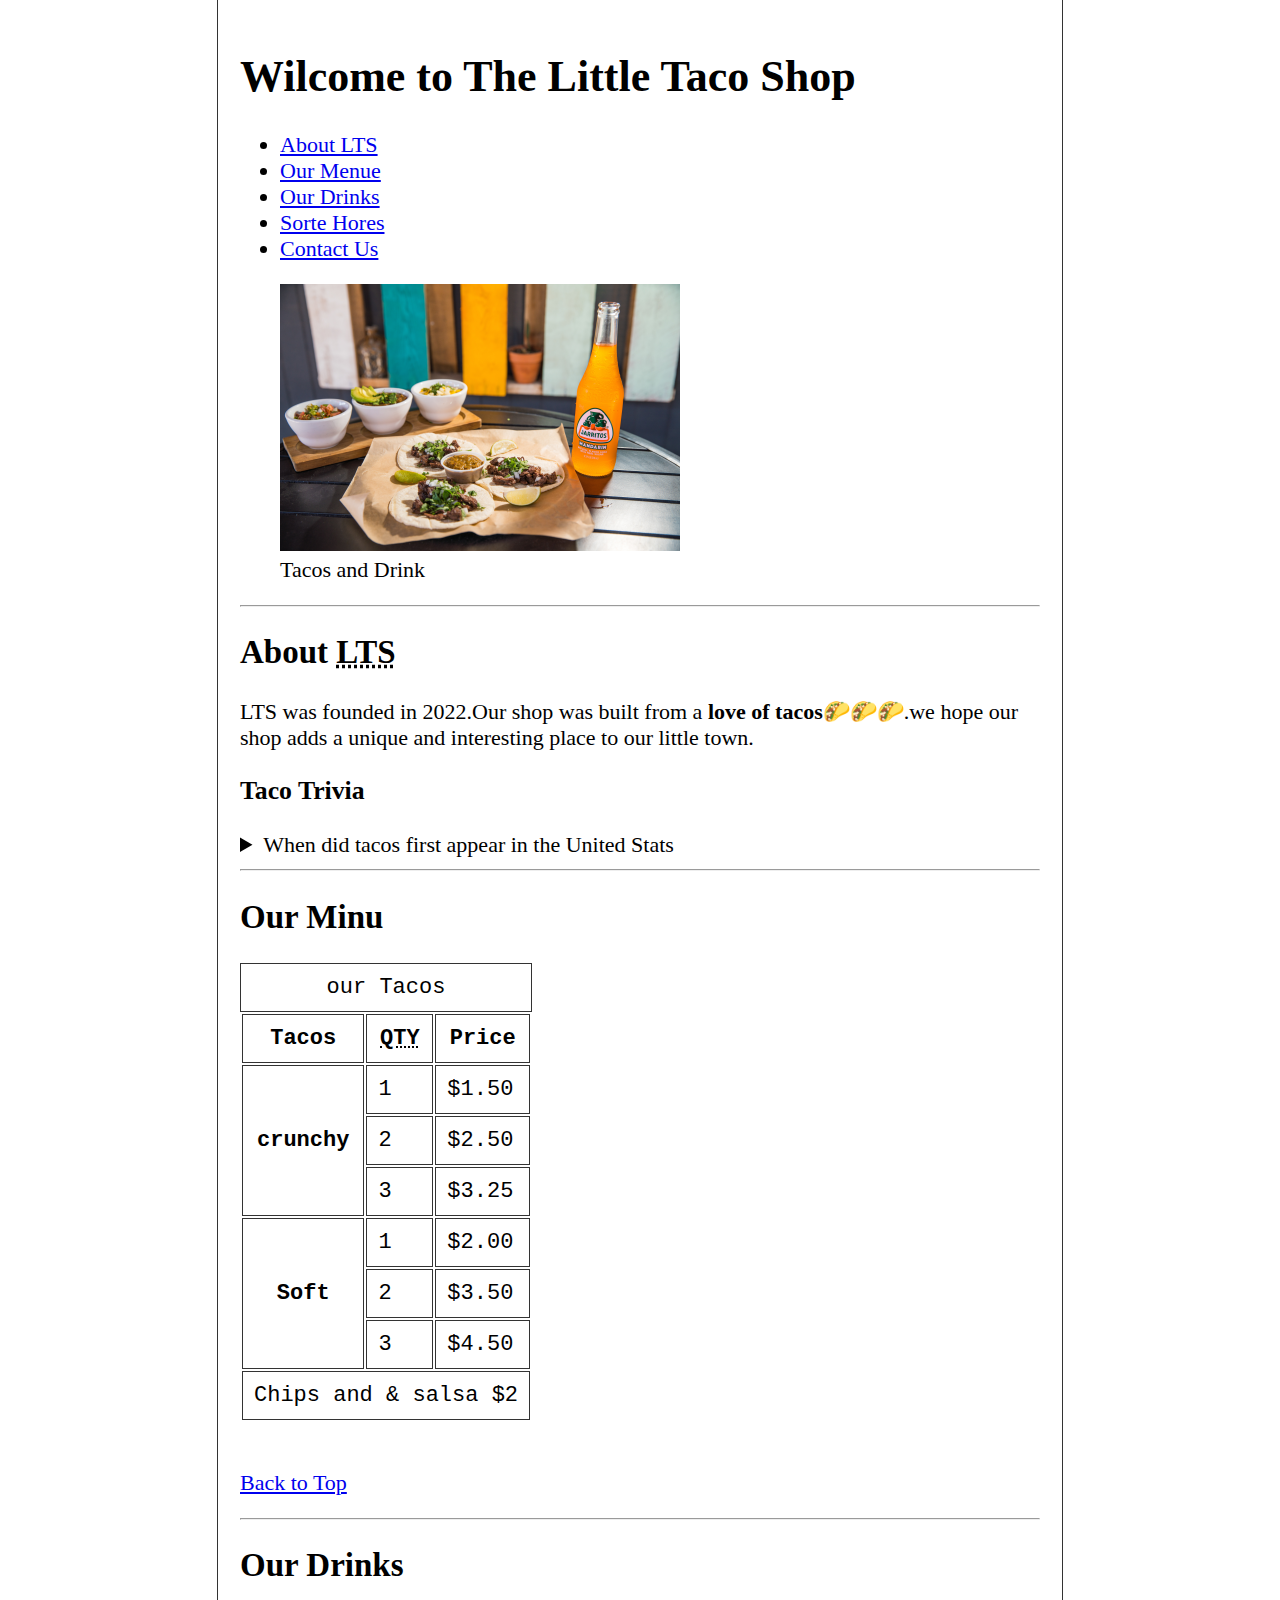
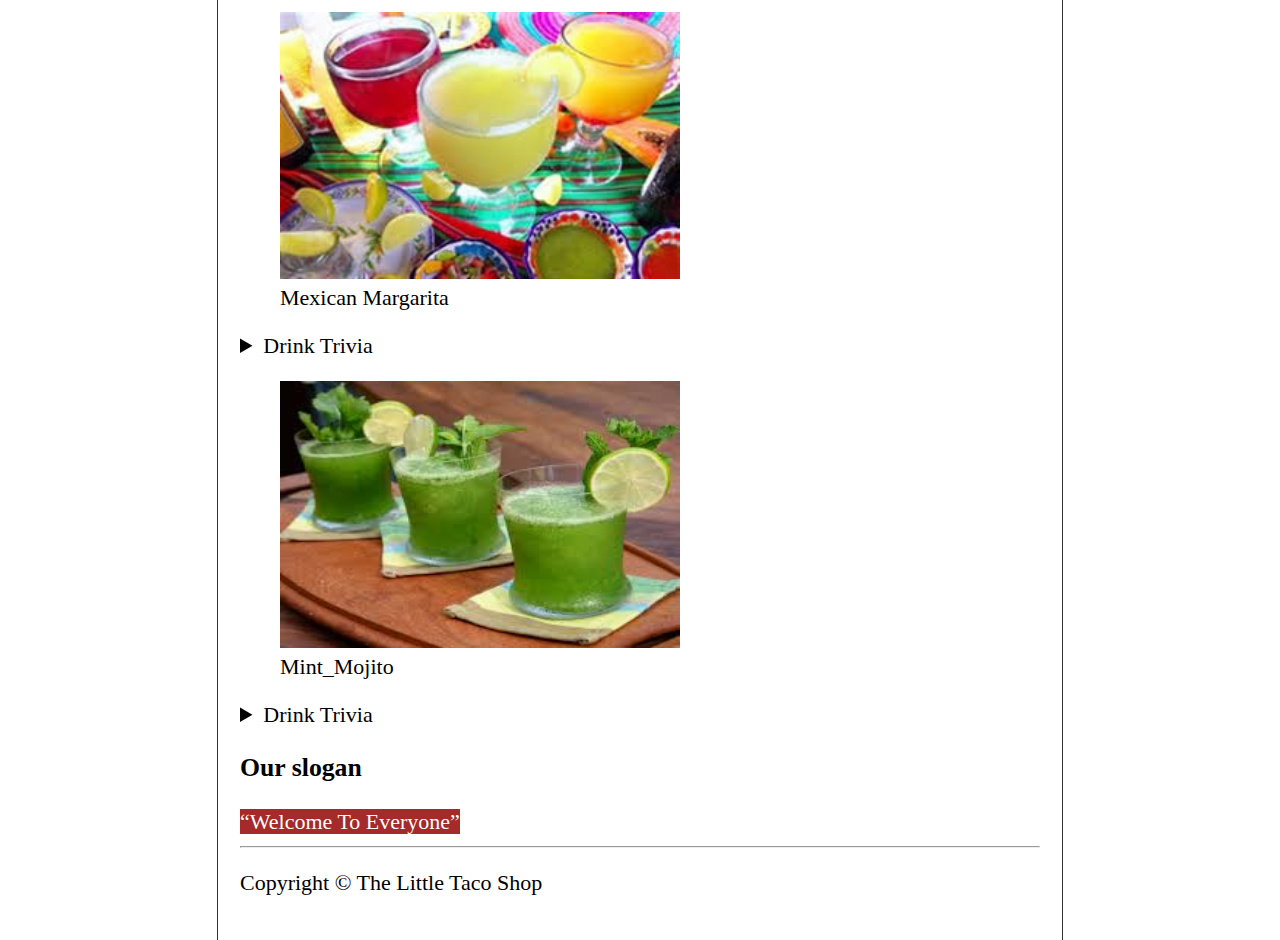
<file: index.html>
<!DOCTYPE html>
<html lang="en">

    <head>
        <meta charset="UTF-8">
        <meta name="author" content="Hassan Omran">
        <meta name="description" content="the official website for The little Taco Shop">
        <title>The Little Taco Shop</title>
        <link rel="icon" href="favicon.ico" type="image/x-icon">
        <link rel="stylesheet" href="css/style.css">
    </head>
    <body>

        <header>
            <h1>Wilcome to The Little Taco Shop</h1>
            <nav>
                <ul>
                    <li>
                        <a href="#About">About <abbr title="Little Taco Shop">LTS</abbr></a>
                    </li>
                    <li>
                        <a href="#Menu">Our Menue</a>
                    </li>
                    <li>
                        <a href="#Drinks">Our Drinks</a>
                    </li>
                    <li>
                        <a href="hours.html">Sorte Hores</a>
                    </li>
                    <li>
                        <a href="contact.html">Contact Us</a>
                    </li>
                </ul>
            </nav>

            <figure>
                <img src="img/tacos_and_drink_400x267.png" alt="tacos and a dirnk" title="we love tacos!" width="400" height="267">
                <figcaption>
                    Tacos and Drink
                </figcaption>
            </figure>
        </header>
        <hr>
        <main>
            <!--our content-->
         <article>
            <h2 id="About">About <abbr title="Little Taco Shop">LTS</abbr></h2>
            <p>
                <abbr type="Little Taco Shop">LTS</abbr> was founded in 
                <time datatime="2022">2022</time>.Our shop was built from a 
                <strong>love of tacos</strong>🌮🌮🌮.we hope our shop adds a unique and interesting place to our little town.
            </p>
            <aside>
                <h3>Taco Trivia</h3>
                <details>
                    <summary>When did tacos first appear in the United Stats</summary>
                <p>
                    Jeffery M.Pilcher,taco historian and professor of history at the University of Minnesota,says the earliest mention of tacos in the United States are in newspaper from <time datatime="1905">1905</time>.(source: <cite><a href="https://www.smithsonianmag.com/">Smithsonian Magzine</a></cite>)
                </p>
                </details>
            </aside>
         </article>
         <hr>
             <artical id="Menu">
            <h2>Our Minu</h2>
            <table>
                <caption>our Tacos</caption>
                <thead>
                    <tr>
                        <th>Tacos</th>
                        <th scope="col"><abbr title="Quantity">QTY</abbr></th>
                        <th scope="col">Price</th>
                      </tr>
                </thead>
                <tbody>
                    <tr>
                        <th scope="row" rowspan="3">
                            crunchy
                        </th>
                        <td>1</td>
                        <td>$1.50</td>
                    </tr>
                    <tr>
                        <td>2</td>
                        <td>$2.50</td>
                    </tr>
                    <tr>
                        <td>3</td>
                        <td>$3.25</td>
                    </tr>
                    <tr>
                        <th scope="row" rowspan="3">
                            Soft
                        </th>
                        <td>1</td>
                        <td>$2.00</td>
                    </tr>
                    <tr>
                        <td>2</td>
                        <td>$3.50</td>
                    </tr>
                    <tr>
                        <td>3</td>
                        <td>$4.50</td>
                    </tr>
                </tbody>
                <tfoot>
                    <tr>
                       <td colspan="3">
                         Chips and &amp; salsa $2</td>
                    </tr>
                </tfoot>
            </table>
            <br>
            <p><a href="#">Back to Top</a></p>
         </artical>
         <hr>
         <artical id="Drinks">
            <h2>Our Drinks</h2>
            <div class="Drink">
                <div>
                <figure >
                    <img src="img/Mexican_Margarita.jpeg" alt="Mexican_Margarita drink" title="Delicious drink" width="400" height="267">
                    <figcaption>Mexican Margarita</figcaption>
                </figure>
                <details>
                    <summary>Drink Trivia</summary>
                    <p>
                        <strong>The margarita</strong> is a popular Mexican cocktail known for its tangy and refreshing taste. It's typically served in a salt-rimmed glass.
                    </p>
                </details>
                </div>
                <!-- sec -->
                <div>
                <figure >
                    <img src="img/Mint_Mojito.jpeg" alt="Mint_Mojito_drink" title="Delicious drink" width="400" height="267">
                    <figcaption>Mint_Mojito</figcaption>
                </figure>
                <details>
                    <summary>Drink Trivia</summary>
                    <p>
                        <strong>The mint Mojito</strong> is a popular and refreshing drink worldwide, known for its unique flavor that combines the sweetness of sugar, the tartness of lime, and the refreshing aroma of mint.
                    </p>
                </details>
                <div >
                    <h3>Our slogan</h3>
                    <q style="background-color: brown;color: white;">Welcome To Everyone</q>
                </div>
                </div>
                
            </div>
         </artical>
    </main>
    <hr>
    <footer>
        <p>Copyright &copy; The Little Taco Shop</p>
    </footer>
</body>
</html>
</file>
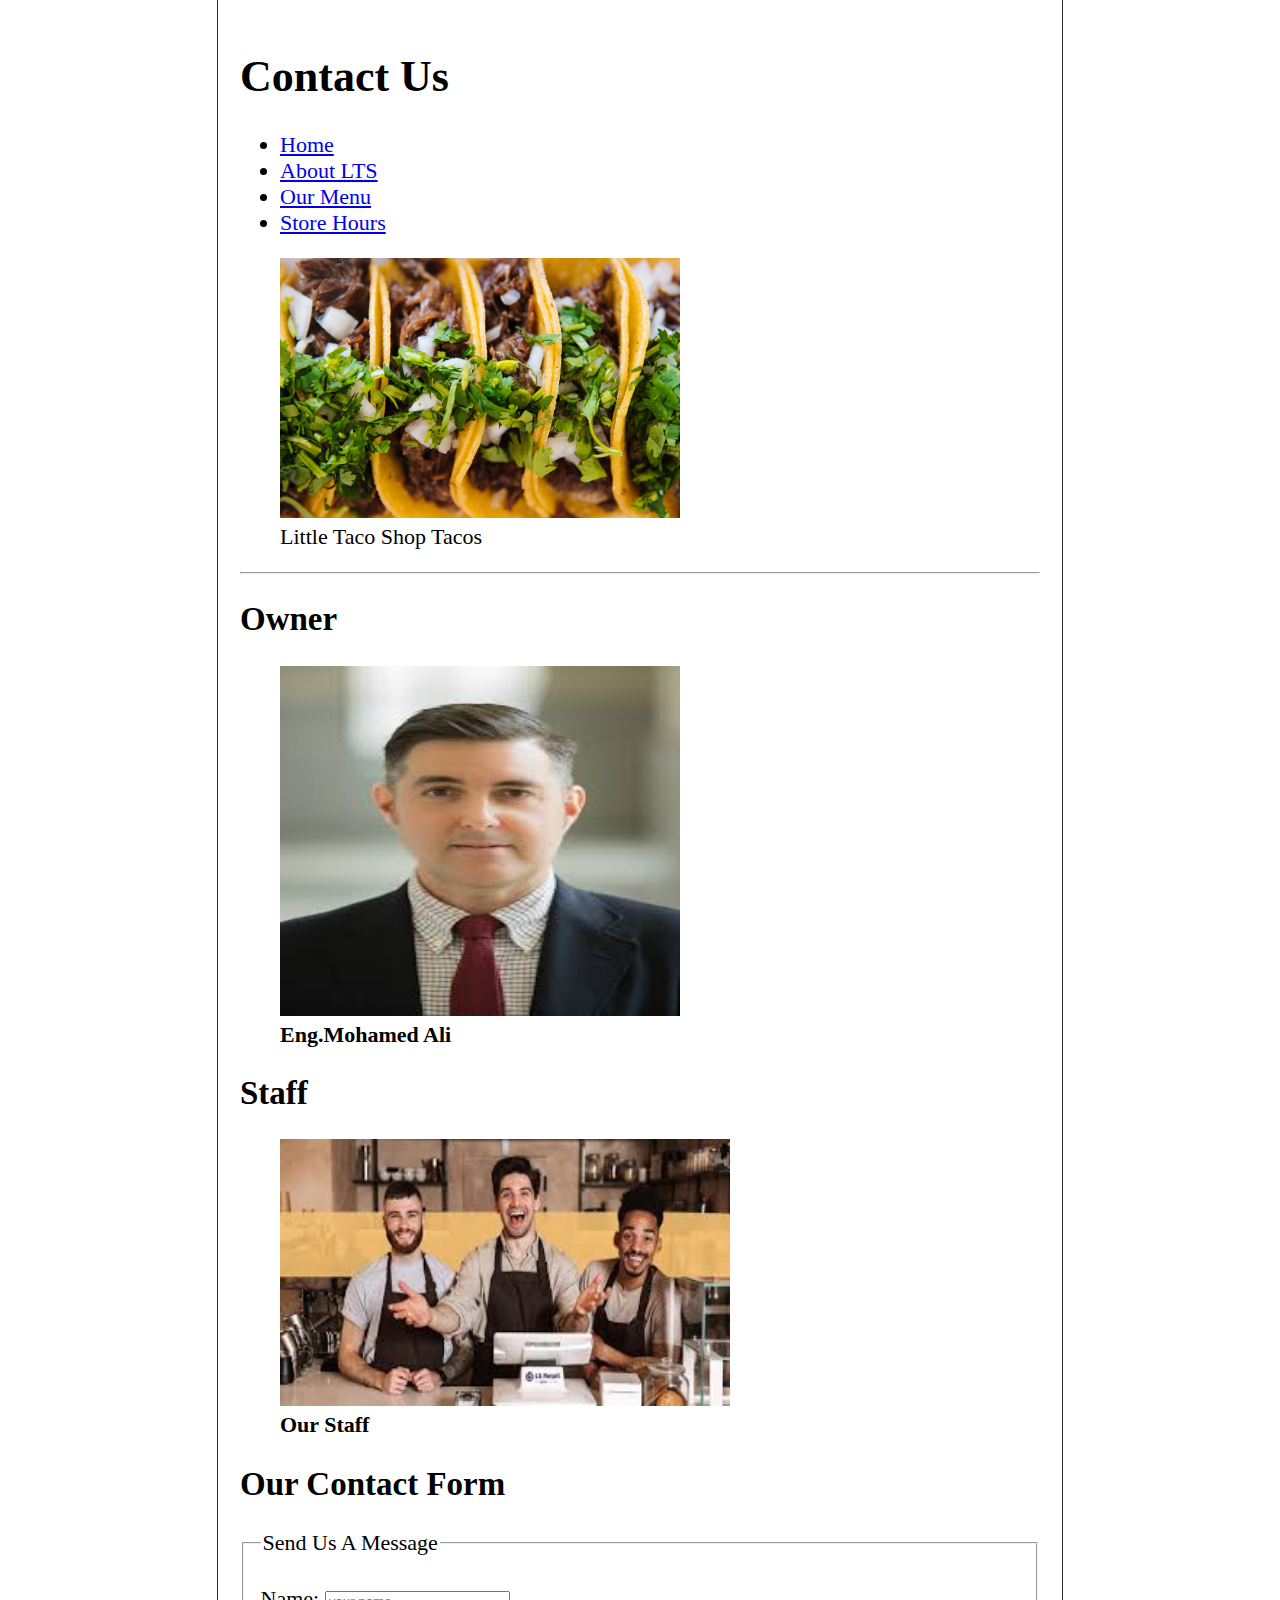
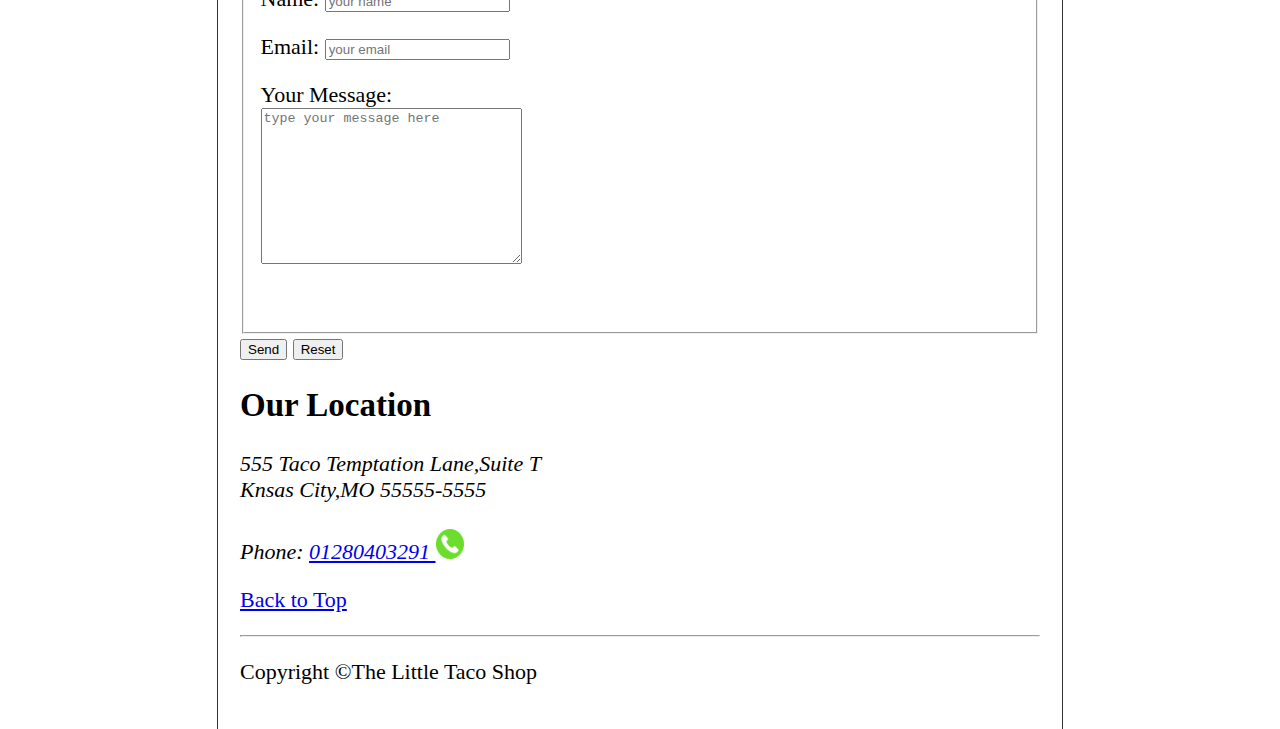
<file: contact.html>
<!DOCTYPE html>
<html lang="en">
    <head>
        <meta charset="UTF-8">
        <meta name="author" content="Hassan Omran">
        <meta name="description" content="Contact information for the Little Taco Shop">
        <title>Contact Us - LTS</title>
        <link rel="icon" href="/favicon.ico" type="image/x-icon">
        <link rel="stylesheet" href="css/style.css">
    </head>
    <body>

        <header>
            <h1>Contact Us</h1>
            <nav>
                <ul>
                    <li>
                        <a href="/">Home</a>
                    </li>
                    <li>
                        <a href="/#About">About <abbr title="Little Taco Shop">LTS</abbr></a>
                    </li>
                    <li>
                        <a href="/#Menu">Our Menu</a>
                    </li>
                    <li>
                        <a href="/hours.html">Store Hours</a>
                    </li>
                </ul>
            </nav>
            <figure>
                <img src="img/tacos_close_up_400x260.png" alt="Little Taco Shop Tacos" title="tacos ready to eat!" width="400" height="260">
                <figcaption>Little Taco Shop Tacos</figcaption>
            </figure>
        </header>
        <hr>
        <main>
            <aside>
                <div>
                  <h2>Owner</h2>
                  <figure>
                    <img src="img/owner.jpeg" title="man" width="400" height="350">
                    <figcaption><b> Eng.Mohamed Ali</b></figcaption>
                  </figure>
                </div>
                <!-- staff -->
                <div>
                  <h2>Staff</h2>
                  <figure>
                    <img src="img/Staff-of-our_restaurant.jpeg" alt="Staff of our restaurant" title="We love work in a team" width="450" height="267">
                    <figcaption><b>Our Staff</b></figcaption>
                  </figure>
                </div>
            </aside>
            <section>
            <h2>Our Contact Form</h2>
           <form action="https://httpbin.org/get" method="get">
            <fieldset>
                <legend>Send Us A Message</legend>
               <p>
                <label for="name">Name:</label>
                <input type="text" name="name" id="name" placeholder="your name" required >
               </p>
               <p>
                <label for="email">Email:</label>
                <input type="email" name="email" placeholder="your email" required >
               </p>
               <p>
                <label for="message">Your Message:</label><br>
                <textarea name="message" cols="30"  rows="10" placeholder="type your message here"></textarea> 
               </p>
                <br>
            </fieldset>
            <button type="submit">Send</button>
            <button type="reset">Reset</button>
           </form>
           </section>
           <section>
            <h2>Our Location</h2>
            <address>
                555 Taco Temptation Lane,Suite T <br>
                Knsas City,MO 55555-5555
                <br><br>
                Phone: <a href="tel:+201280403291" title="call Us">
                    01280403291
                    <img src="img/phone-call.png" alt="phone icon" width="28" height="30">
                </a>
            </address>
            <p><a href="#">Back to Top</a></p>
           </section>
        </main>
        <hr>
        <p>Copyright &copy;The Little Taco Shop</p>
    </body>
</html>
</file>
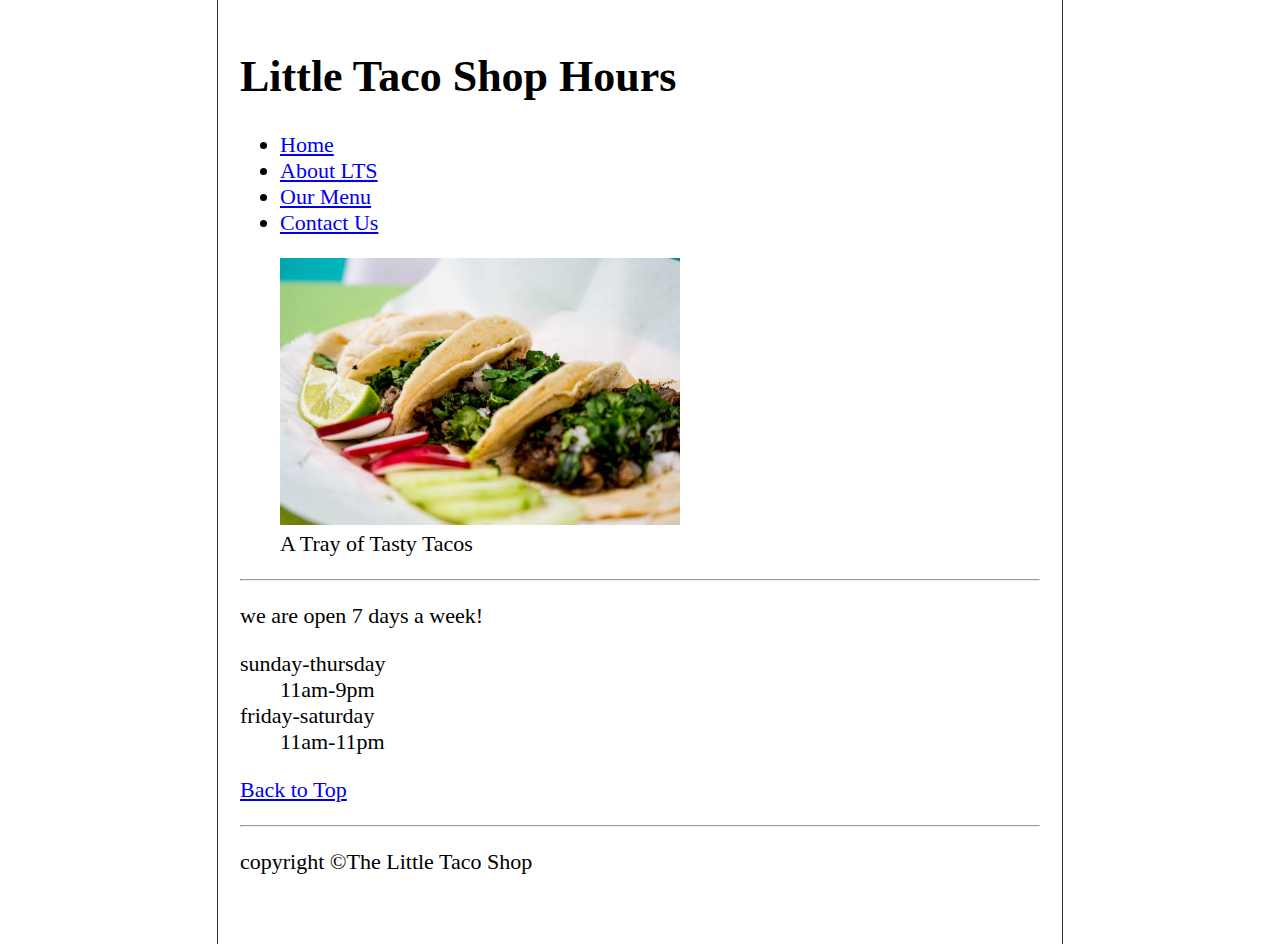
<file: hours.html>
<!DOCTYPE html>
<html lang="en">

    <head>
        <meta charset="UTF-8">
        <meta name="author" content="Hassan Omran">
        <meta name="description" content="Store Houres for The little Taco Shop">
        <title>LTS Hours</title>
        <link rel="icon" href="favicon.ico" type="image/x-icon">
        <link rel="stylesheet" href="css/style.css">

    </head>
    <body>
        
        <header>
            <h1>Little Taco Shop Hours</h1>
            <nav>
                <ul>
                    <li>
                        <a href="/">Home</a>
                    </li>
                    <li>
                        <a href="/#About"> About <abbr title="Little Taco Shop">LTS</abbr></a>
                    </li>
                    <li>
                        <a href="/#Menu">Our Menu</a>
                    </li>
                    <li>
                        <a href="/contact.html">Contact Us</a>
                    </li>
                </ul>
            </nav>
            <figure>
                <img src="img/tacos_tray_400x267.png" alt=" A Tray of Tasty Tacos" title="
                we love trays of taco!" width="400" height="267">
                <figcaption>
                    A Tray of Tasty Tacos
                </figcaption>
            </figure>
        </header>
        <hr>
        <main>
            <p>
                we are open 7 days a week!
            </p>
            <dl>
                <dt>sunday-thursday</dt>
                <dd>11am-9pm</dd>
                <dt>friday-saturday</dt>
                <dd>11am-11pm</dd>
            </dl>
           <p>
            <a href="#">Back to Top</a>
           </p>

        </main>
        <hr>
        <footer>
            <p>copyright &copy;The Little Taco Shop</p>
        </footer>
    </body>

</html>
</file>
<file: css/style.css>
html {
    font-size: 22px;
}

body {
    min-height: 100vh;
    max-width: 800px;
    margin: 0 auto;
    padding: 1rem;
    border-left: 1px solid #333;
    border-right: 1px solid #333;
}

th, td, caption {
    border: 1px solid #333;
    font-family: 'Courier New', Courier, monospace;
    border-collapse: separate;
    padding: 0.5rem;
}
</file>
